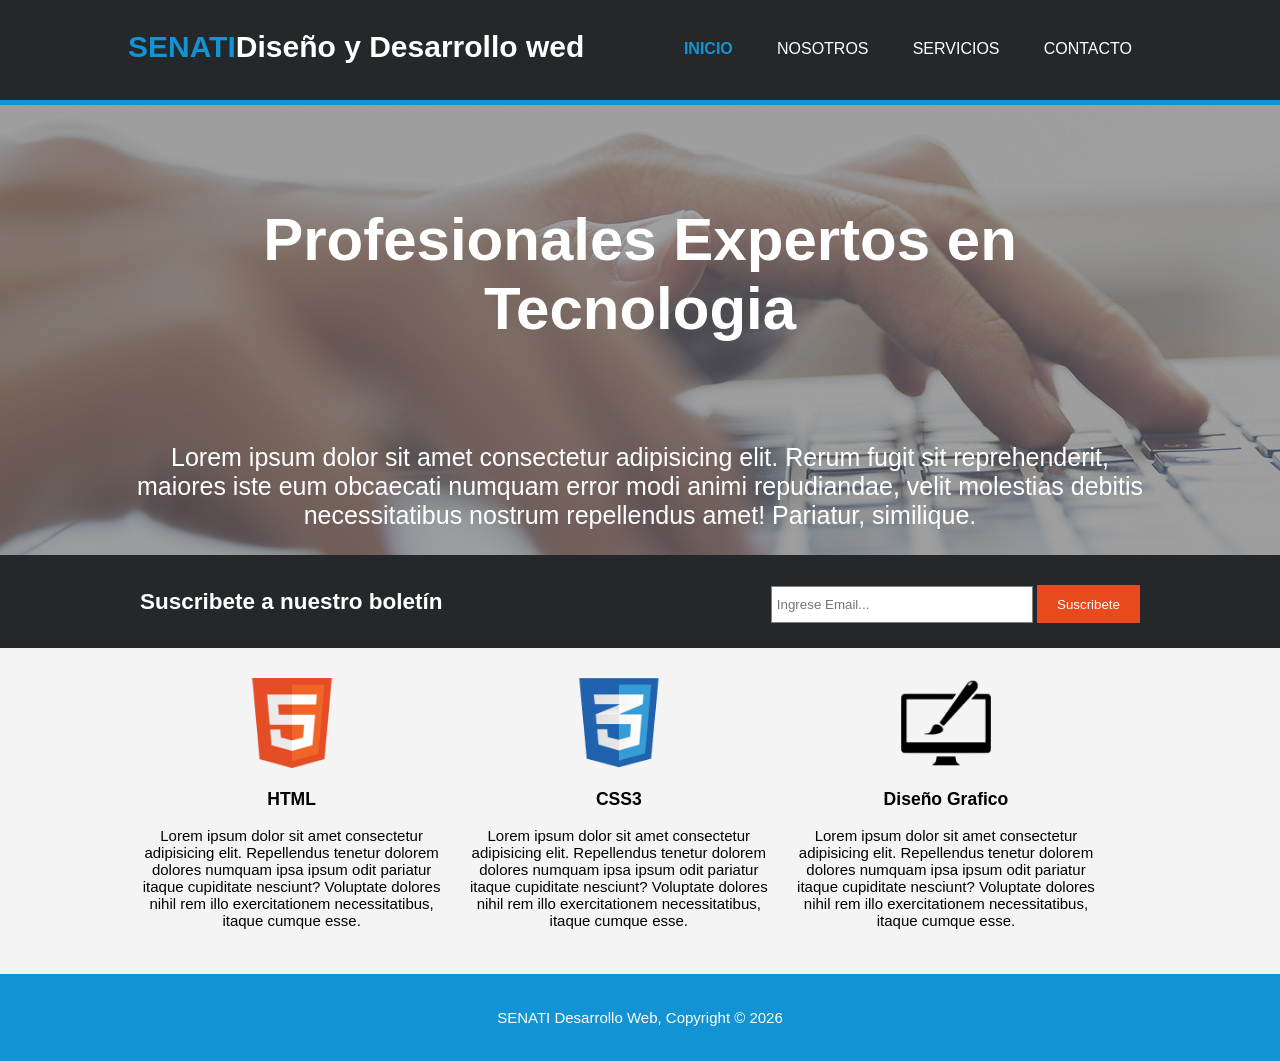
<file: index.html>
<!DOCTYPE html>
<html lang="en">
<head>
    <meta charset="utf-8">
    <meta name="viewport" content="width=device-width, initial-scale=1.0">
    <meta name="keywords" content="senati,IA,Diseño Web,Ing. Software">
    <meta name="autor" content="Jhonsy Eduard Hipolito Alcantara">
    <meta name="description" contentido="Informacion de Diseño y Desarrollo web">
    <title>.::SENATI - ING. DE SOFTWARE E IA::.</title>
    <link rel="stylesheet" type="text/css" href="css/estilos_01.css">
</head>
<body>
    <header>
        <div class="contenedor">
            <div id="marca">
                <h1><span class="resaltado">SENATI</span>Diseño y Desarrollo wed</h1>
            </div>
            <nav>
                <ul>
                    <li class="actual"><a href="index.html">Inicio</a></li>
                    <li><a href="nosotros.html">Nosotros</a></li>
                    <li><a href="servicios.html">Servicios</a></li>
                    <li><a href="contacto.html">Contacto</a></li>
                </ul>
            </nav>
        </div>
    </header>
    <section id="cabecera">
        <div class="contenedor">
            <h1>Profesionales Expertos en Tecnologia</h1>
            <p>Lorem ipsum dolor sit amet consectetur adipisicing elit. Rerum fugit sit 
            reprehenderit, maiores iste eum obcaecati numquam error modi animi repudiandae, 
            velit molestias debitis 
            necessitatibus nostrum repellendus amet! Pariatur, similique.</p>
        </div>
    </section>
    
    <section id="boletin">
        <div class="contenedor">
            <h1>Suscribete a nuestro boletín</h1>
            <form>
                <input type="email" name="email" placeholder="Ingrese Email...">
                <button type="submit" class="boton1">Suscribete</button>
            </form>
        </div>
    </section>

    <section id="cajas">
        <div class="contenedor">
            <div class="cajas">
                <img src="img/logo_html.png">
                <h3>HTML</h3>
                <P>Lorem ipsum dolor sit amet consectetur adipisicing elit. Repellendus tenetur 
                    dolorem dolores numquam ipsa ipsum odit pariatur itaque cupiditate nesciunt?
                     Voluptate dolores nihil rem illo exercitationem necessitatibus, itaque cumque esse.</P>
            </div>
            <div class="cajas">
                <img src="img/logo_css.png">
                <h3>CSS3</h3>
                <P>Lorem ipsum dolor sit amet consectetur adipisicing elit. Repellendus tenetur 
                    dolorem dolores numquam ipsa ipsum odit pariatur itaque cupiditate nesciunt?
                     Voluptate dolores nihil rem illo exercitationem necessitatibus, itaque cumque esse.</P>
            </div>
            <div class="cajas">
                <img src="img/logo_brush.png">
                <h3>Diseño Grafico</h3>
                <P>Lorem ipsum dolor sit amet consectetur adipisicing elit. Repellendus tenetur 
                    dolorem dolores numquam ipsa ipsum odit pariatur itaque cupiditate nesciunt?
                     Voluptate dolores nihil rem illo exercitationem necessitatibus, itaque cumque esse.</P>
            </div>
        </div>
    </section>

    <footer>
        <p>SENATI Desarrollo Web, Copyright &copy; 2026</p>
    </footer>
</body>
</html>
</file>
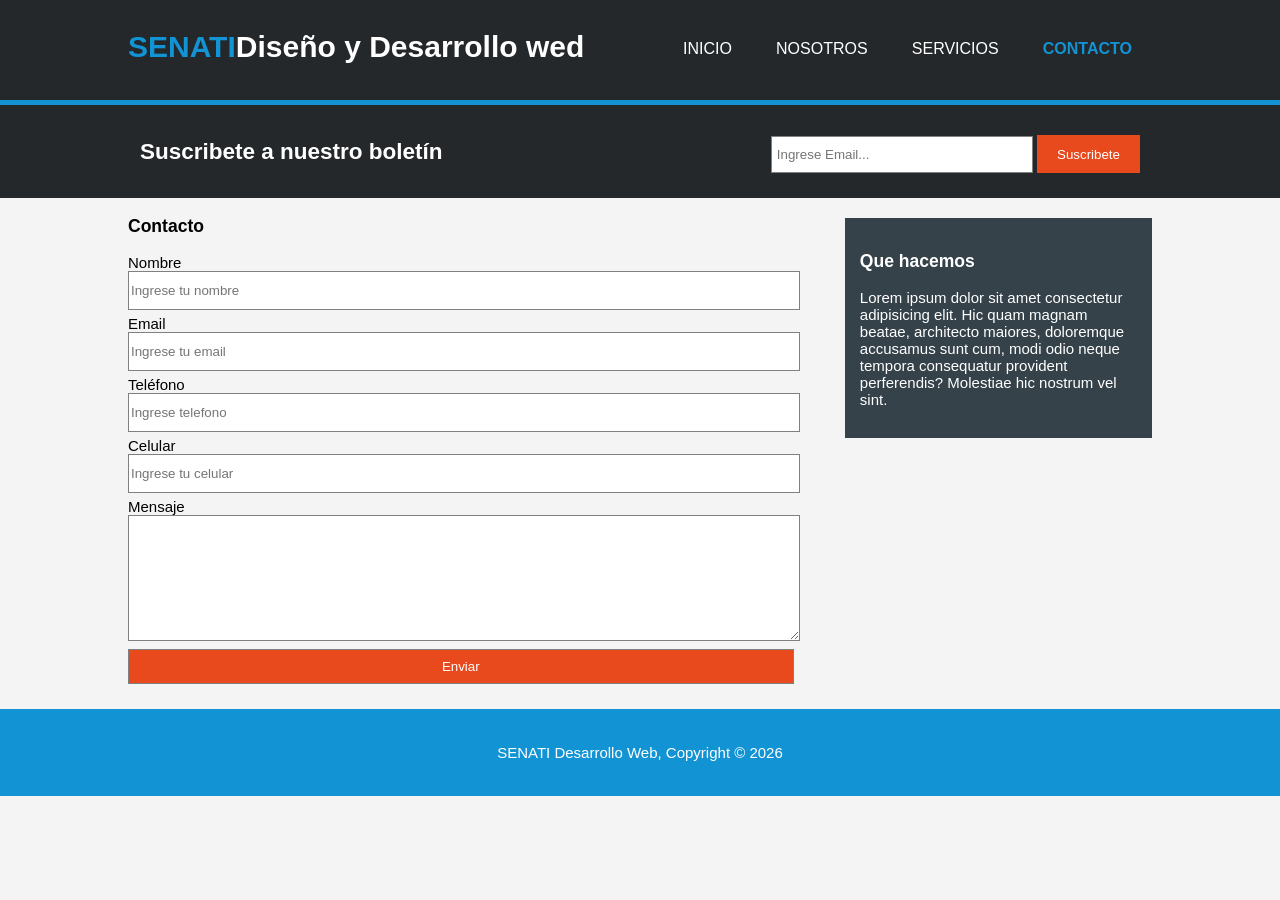
<file: contacto.html>
<!DOCTYPE html>
<html lang="en">
<head>
    <meta charset="utf-8">
    <meta name="viewport" content="width=device-width, initial-scale=1.0">
    <meta name="keywords" content="senati,IA,Diseño Web,Ing. Software">
    <meta name="autor" content="Jhonsy Eduard Hipolito Alcantara">
    <meta name="description" contentido="Informacion de Diseño y Desarrollo web">
    <title>.::SENATI - ING. DE SOFTWARE E IA::.</title>
    <link rel="stylesheet" type="text/css" href="css/estilos_01.css">
</head>
<body>
    <header>
        <div class="contenedor">
            <div id="marca">
                <h1><span class="resaltado">SENATI</span>Diseño y Desarrollo wed</h1>
            </div>
            <nav>
                <ul>
                    <li><a href="index.html">Inicio</a></li>
                    <li><a href="nosotros.html">Nosotros</a></li>
                    <li><a href="servicios.html">Servicios</a></li>
                    <li class="actual"><a href="contacto.html">Contacto</a></li>
                </ul>
            </nav>
        </div>
    </header>
    
    <section id="boletin">
        <div class="contenedor">
            <h1>Suscribete a nuestro boletín</h1>
            <form>
                <input type="email" name="email" placeholder="Ingrese Email...">
                <button type="submit" class="boton1">Suscribete</button>
            </form>
        </div>
    </section>
    <section id="main">
        <div class="contenedor">
            <article id="main-col">
                <h1>Contacto</h1>
                <form>
                    <label>Nombre</label>
                    <input type="text" name="nombre" placeholder="Ingrese tu nombre"><br>
                    <label>Email</label>
                    <input type="text" name="email" placeholder="Ingrese tu email"><br>
                    <label>Teléfono</label>
                    <input type="text" name="telefono" placeholder="Ingrese telefono"><br>
                    <label>Celular</label>
                    <input type="text" name="celular" placeholder="Ingrese tu celular"><br>
                    <label>Mensaje</label>
                    <textarea></textarea><br>
                    <input type="submit" value="Enviar">
                    
                </form>

            </article>

            <aside id="lateral">
                <div class="oscuro">
                    <h3>Que hacemos</h3>
                    <p>Lorem ipsum dolor sit amet consectetur adipisicing elit. Hic quam magnam beatae, 
                        architecto maiores, doloremque accusamus sunt cum, modi odio
                         neque tempora consequatur provident perferendis? Molestiae hic nostrum vel sint.
                    </p>

                </div>
            </aside>
        </div>
    </section>


    <footer>
        <p>SENATI Desarrollo Web, Copyright &copy; 2026</p>
    </footer>
</body>
</html>
</file>
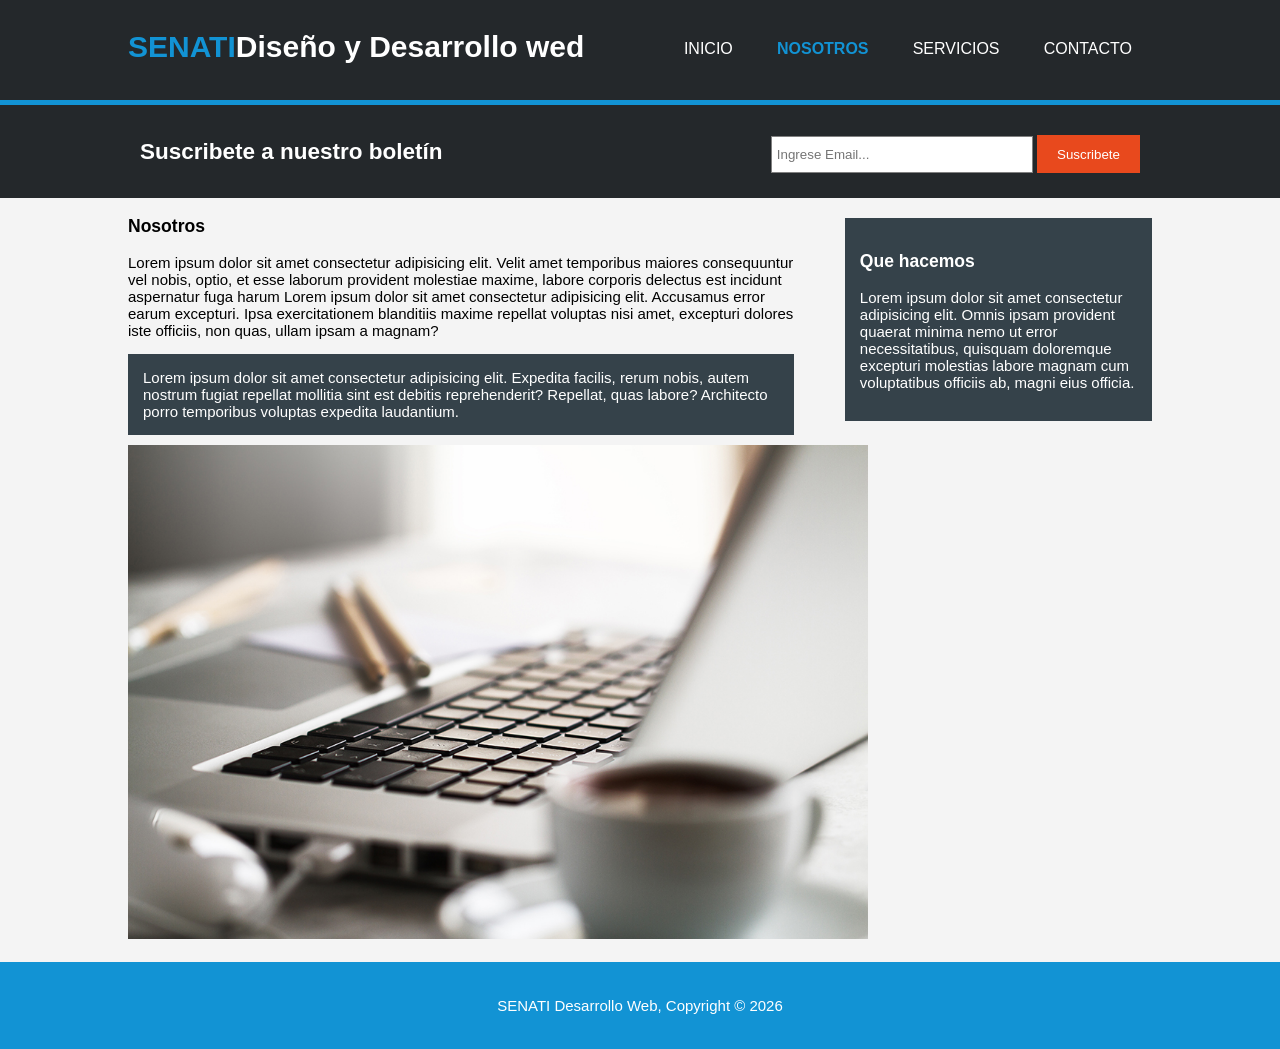
<file: nosotros.html>
<!DOCTYPE html>
<html lang="en">
<head>
    <meta charset="utf-8">
    <meta name="viewport" content="width=device-width, initial-scale=1.0">
    <meta name="keywords" content="senati,IA,Diseño Web,Ing. Software">
    <meta name="autor" content="Jhonsy Eduard Hipolito Alcantara">
    <meta name="description" contentido="Informacion de Diseño y Desarrollo web">
    <title>.::SENATI - ING. DE SOFTWARE E IA::.</title>
    <link rel="stylesheet" type="text/css" href="css/estilos_01.css">
</head>
<body>
    <header>
        <div class="contenedor">
            <div id="marca">
                <h1><span class="resaltado">SENATI</span>Diseño y Desarrollo wed</h1>
            </div>
            <nav>
                <ul>
                    <li><a href="index.html">Inicio</a></li>
                    <li class="actual"><a href="nosotros.html">Nosotros</a></li>
                    <li><a href="servicios.html">Servicios</a></li>
                    <li><a href="contacto.html">Contacto</a></li>
                </ul>
            </nav>
        </div>
    </header>
    
    <section id="boletin">
        <div class="contenedor">
            <h1>Suscribete a nuestro boletín</h1>
            <form>
                <input type="email" name="email" placeholder="Ingrese Email...">
                <button type="submit" class="boton1">Suscribete</button>
            </form>
        </div>
    </section>
    <section id="main">
        <div class="contenedor">
            <article id="main-col">
            <h1>Nosotros</h1>
            <p>Lorem ipsum dolor sit amet consectetur adipisicing elit.
                 Velit amet temporibus maiores consequuntur vel nobis, optio, 
                 et esse laborum provident molestiae maxime, 
                labore corporis delectus est incidunt aspernatur fuga harum Lorem 
                ipsum dolor sit amet consectetur adipisicing elit. Accusamus error 
                earum excepturi. Ipsa exercitationem blanditiis maxime repellat 
                voluptas nisi amet, 
                excepturi dolores iste officiis, non quas, ullam ipsam a magnam?</p>
                <p class="oscuro">
                    Lorem ipsum dolor sit amet consectetur adipisicing elit. 
                    Expedita facilis, rerum nobis, autem nostrum fugiat repellat 
                    mollitia sint est debitis reprehenderit? Repellat, 
                    quas labore? Architecto porro temporibus voluptas expedita laudantium.
                </p>
                <img src="img/891.jpg" width="740">
            </article>

            <aside id="lateral">
                <div class="oscuro">
                    <h3>Que hacemos</h3>
                    <p>Lorem ipsum dolor sit amet consectetur adipisicing elit. Omnis ipsam provident quaerat
                         minima nemo ut error necessitatibus, quisquam doloremque 
                        excepturi molestias labore magnam cum voluptatibus officiis ab, magni eius officia.
                    </p>

                </div>

            </aside>



        </div>
        
    </section>


    <footer>
        <p>SENATI Desarrollo Web, Copyright &copy; 2026</p>
    </footer>
</body>
</html>
</file>
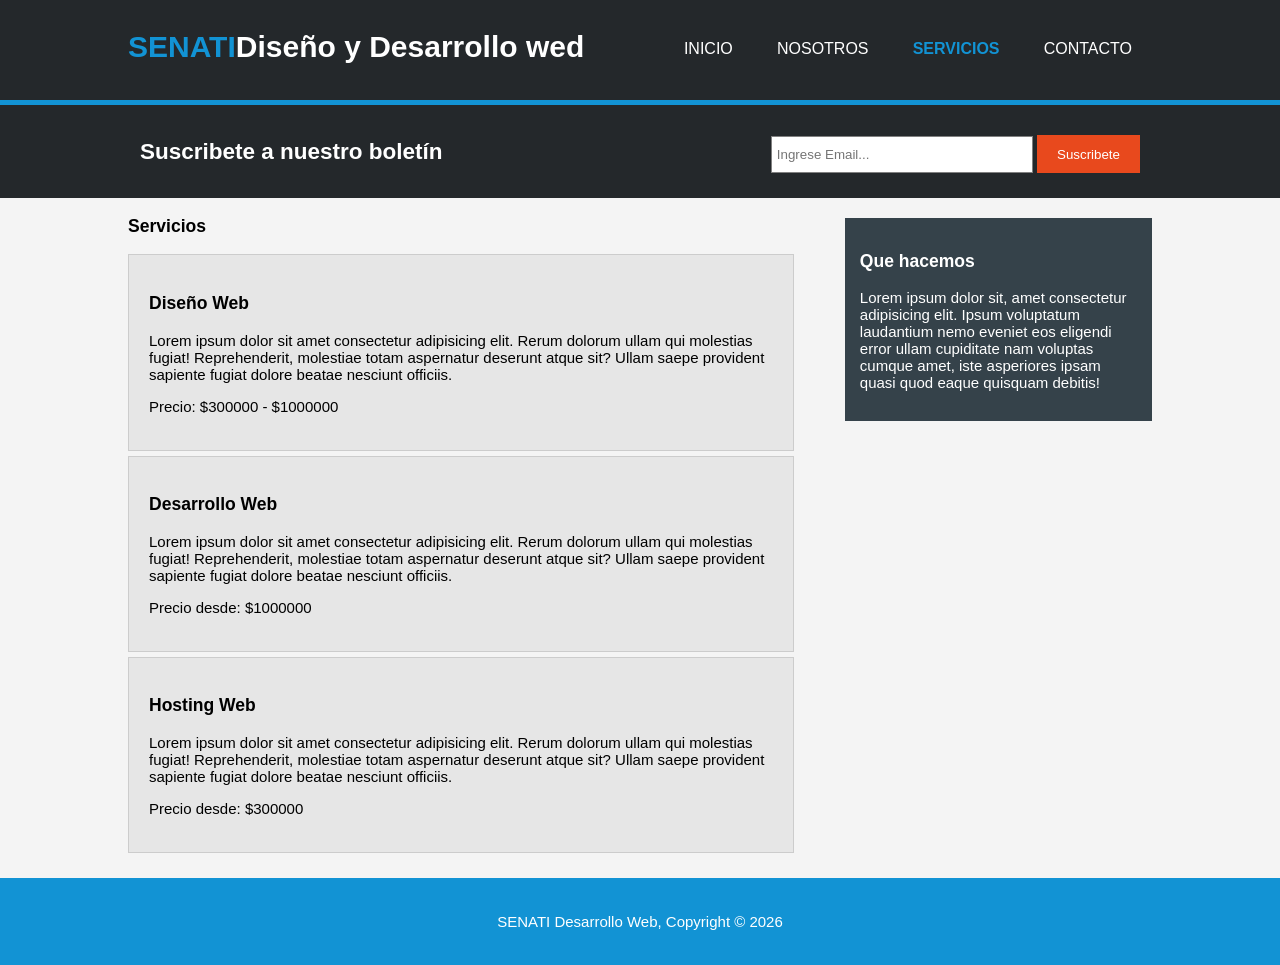
<file: servicios.html>
<!DOCTYPE html>
<html lang="en">
<head>
    <meta charset="utf-8">
    <meta name="viewport" content="width=device-width, initial-scale=1.0">
    <meta name="keywords" content="senati,IA,Diseño Web,Ing. Software">
    <meta name="autor" content="Jhonsy Eduard Hipolito Alcantara">
    <meta name="description" contentido="Informacion de Diseño y Desarrollo web">
    <title>.::SENATI - ING. DE SOFTWARE E IA::.</title>
    <link rel="stylesheet" type="text/css" href="css/estilos_01.css">
</head>
<body>
    <header>
        <div class="contenedor">
            <div id="marca">
                <h1><span class="resaltado">SENATI</span>Diseño y Desarrollo wed</h1>
            </div>
            <nav>
                <ul>
                    <li><a href="index.html">Inicio</a></li>
                    <li><a href="nosotros.html">Nosotros</a></li>
                    <li class="actual"><a href="servicios.html">Servicios</a></li>
                    <li><a href="contacto.html">Contacto</a></li>
                </ul>
            </nav>
        </div>
    </header>
    
    <section id="boletin">
        <div class="contenedor">
            <h1>Suscribete a nuestro boletín</h1>
            <form>
                <input type="email" name="email" placeholder="Ingrese Email...">
                <button type="submit" class="boton1">Suscribete</button>
            </form>
        </div>
    </section>
    <section id="main">
        <div class="contenedor">
            <article id="main-col">
                <h1>Servicios</h1>
                <ul id="servicios">
                    <li>
                        <h3>Diseño Web</h3>
                        <p>Lorem ipsum dolor sit amet consectetur adipisicing elit. Rerum 
                        dolorum ullam qui molestias fugiat! Reprehenderit, molestiae totam aspernatur deserunt 
                        atque sit? Ullam saepe provident sapiente fugiat dolore beatae nesciunt officiis.</p>
                        <p>Precio: $300000 - $1000000</p>
                    </li>
                    <li>
                        <h3>Desarrollo Web</h3>
                        <p>Lorem ipsum dolor sit amet consectetur adipisicing elit. Rerum 
                        dolorum ullam qui molestias fugiat! Reprehenderit, molestiae totam aspernatur deserunt 
                        atque sit? Ullam saepe provident sapiente fugiat dolore beatae nesciunt officiis.</p>
                        <p>Precio desde: $1000000</p>
                    </li>
                    <li>
                        <h3>Hosting Web</h3>
                        <p>Lorem ipsum dolor sit amet consectetur adipisicing elit. Rerum 
                        dolorum ullam qui molestias fugiat! Reprehenderit, molestiae totam aspernatur deserunt 
                        atque sit? Ullam saepe provident sapiente fugiat dolore beatae nesciunt officiis.</p>
                        <p>Precio desde: $300000</p>
                    </li>
                </ul>
    
            </article>

            <aside id="lateral">
                <div class="oscuro">
                    <h3>Que hacemos</h3>
                    <p>Lorem ipsum dolor sit, amet consectetur adipisicing elit. Ipsum voluptatum laudantium 
                        nemo eveniet eos eligendi error ullam cupiditate nam voluptas 
                        cumque amet, iste asperiores ipsam quasi quod eaque quisquam debitis!
                    </p>

                </div>

            </aside>
        </div>
    </section>


    <footer>
        <p>SENATI Desarrollo Web, Copyright &copy; 2026</p>
    </footer>
</body>
</html>
</file>
<file: css/estilos_01.css>
body{
  font-size: 15px;
  font-family: Arial, Helvetica, sans-serif;
  margin: 0;
  padding: 0;
  background-color: #F4F4F4;
}

.contenedor{
  width: 80%;
  margin: auto;
  overflow: hidden;
}

ul{
  margin: 0;
  padding: 0;
}

.boton1{
  height: 38px;
  background-color: #e8491d;
  border: 0;
  color: #FFFFFF;
  padding-left: 20px;
  padding-right: 20px;
}

/*encabezado*/
header{
  background-color: #24282b;
  color: #FFFFFF;
  padding-top: 30px;
  min-height: 70px;
  border-bottom: 5px solid #1293d4;
}

header a{
  color: #FFFFFF;
  text-decoration: none;
  text-transform: uppercase;
  font-size: 16px;
}

header li{
  display: inline;
  padding-top: 0px;
  padding-right: 20px;
  padding-bottom: 0px;
  padding-left: 20px;
}

header #marca{
  float: left;
}

header #marca h1{
  margin: 0px;
}

 header nav{
  float: right;
  margin-top: 10px;
}

header .resaltado{
  color: #1293d4;
  font-weight: bold;
}

header .actual a{
  color: #1293d4;
  font-weight: bolder;
}

header a:hover{
  color: #cccccc;
  font-weight: bolder;
}

/*cabezera*/
#cabecera{
  min-height: 400px;
  background: url(../img/cabecera.jpg) no-repeat;
  background-position: 0 -400px;
  text-align: center;
  color: #FFFFFF;
}

#cabecera h1{
    font-size: 60px;
    margin-top: 100px;
    margin-bottom: 100px;
}

#cabecera p{
    font-size: 25px;
}


#boletin{
    padding: 15px;
    color: #FFFFFF;
    background-color: #24282b;
}
#boletin h1{
    float: left;
}
#boletin form{
    float: right;
    padding-top: 15px;
}
#boletin input[type="email"]{
    height: 25px;
    width: 250px;
    padding: 5px;
}

#cajas{
    margin-top: 20px;
}
#cajas .cajas{
    float: left;
    text-align: center;
    width: 30%;
    padding: 10px;
}

#cajas .cajas img{
    width: 90px;
}

aside#lateral{
    float: right;
    width: 30%;
    margin-top: 10px;
}
.oscuro{
    padding: 15px;
    background-color: #35424a;
    color: #FFF;
    margin-top: 10px;
    margin-bottom: 10px;
}
article#main-col{
    float: left;
    width: 65%;
}

ul#servicios li{
    list-style: none;
    padding: 20px;
    border: 1px solid #ccc;
    margin-bottom: 5px;
    background-color: #e6e6e6;
}

footer{
    padding: 20px;
    margin-top: 20px;
    color: #FFFFFF;
    background-color: #1293d4;
    text-align: center;
}

input, textarea{
    width: 100%;
    height: 35px;
    border: 1px solid gray;
    margin-bottom: 5px;
}
textarea{
    height: 120px;
}
input[type="submit"]{
    background-color: #e8491d;
    color: #FFF;
}

@media (max-width: 768px){
    header #marca,
    header nav,
    header nav li,
    #boletin h1
    #cajas.cajas,
    article#main-col,
    aside#lateral{
        float: none;
        text-align: center;
        width: 100%;

    }
    header{
        padding-bottom: 20px;
    }
    #boletin h1{
        margin-top: 40px;
    }
    #boletin form input[type="email"]{
        width: 100%;
        margin-bottom: 5px;
    }
    input, textarea{
        width: 98%;

    }
}
</file>
